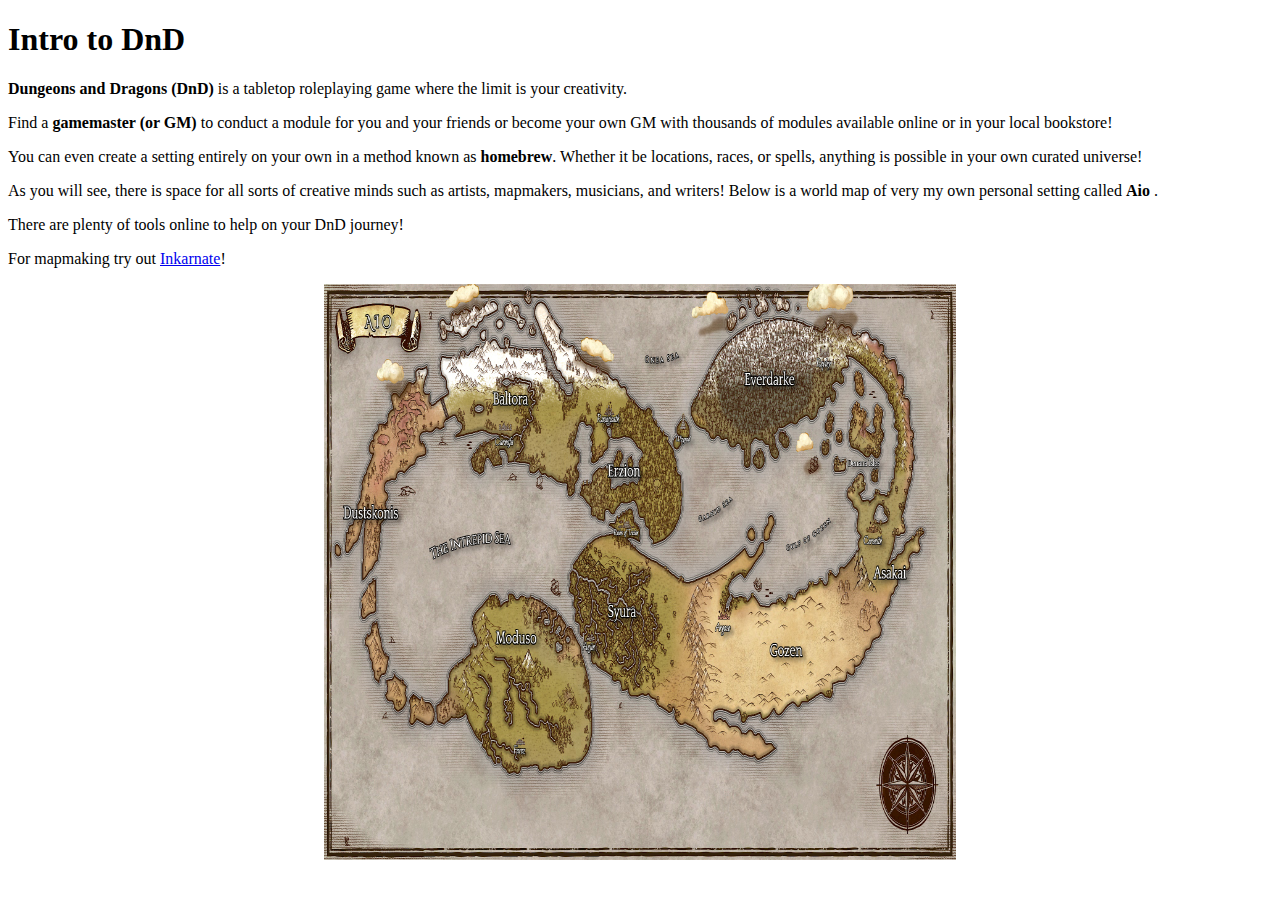
<file: Week 2 Part 1/index.html>
<!DOCTYPE html>
<html lang="en-US">
  <head>
    <meta charset="utf-8">
    <link rel="stylesheet" href="assets/css/main.css" />
    <title>My test page</title>
  </head>
  <body>
      <h1>Intro to DnD</h1>
        <p><strong>Dungeons and Dragons (DnD)</strong> is a tabletop roleplaying game where the limit is your creativity.
        </p>
        <p>
            Find a <strong>gamemaster (or GM)</strong> to conduct a module for you and your friends or become your own GM 
            with thousands of modules available online or in your local bookstore! 
        </p>
        <p>
            You can even create a setting entirely on your own in a method known as <strong>homebrew</strong>. 
            Whether it be locations, races, or spells, anything is possible in your own curated universe!
        </p>
        <p>
            As you will see, there is space for all sorts of creative minds such as artists, mapmakers, musicians, and writers!
            Below is a world map of very my own personal setting called <strong>Aio</strong> .
        </p>
        <p>
            There are plenty of tools online to help on your DnD journey!
        </p>
        <p>
            For mapmaking try out <a href="https://inkarnate.com/">Inkarnate</a>!
        </p>
        <p>
            <img src="images/Aio.jpg" width="1024" height="576" class="center">
        </p>
  </body>
</html>
</file>
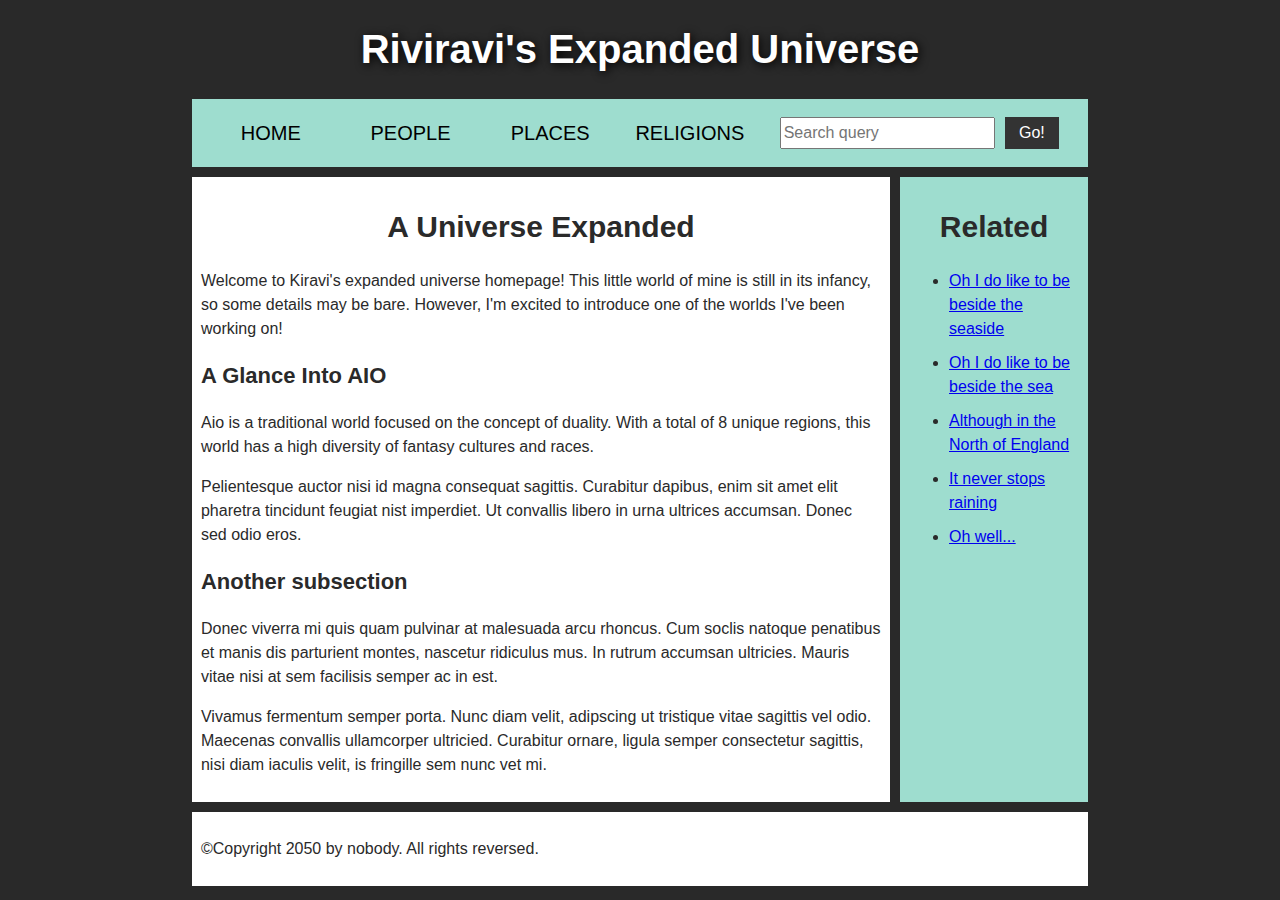
<file: Week 2 Part 2 - Deprecated/index.html>
<!DOCTYPE html>
<html>
  <head>
    <meta charset="utf-8">

    <title>My page title</title>
    <link href="https://fonts.googleapis.com/css?family=Open+Sans+Condensed:300|Sonsie+One" rel="stylesheet" type="text/css">
    <link rel="stylesheet" href="assets/css/main.css">

    <!-- the below three lines are a fix to get HTML5 semantic elements working in old versions of Internet Explorer-->
    <!--[if lt IE 9]>
      <script src="https://cdnjs.cloudflare.com/ajax/libs/html5shiv/3.7.3/html5shiv.js"></script>
    <![endif]-->
  </head>

  <body>
    <!-- Here is our main header that is used across all the pages of our website -->

    <header>
      <h1>Riviravi's Expanded Universe</h1>
    </header>

    <nav>
      <ul>
        <li><a href="#">Home</a></li>
        <li><a href="#">People</a></li>
        <li><a href="#">Places</a></li>
        <li><a href="#">Religions</a></li>
      </ul>

      <!-- A Search form is another common non-linear way to navigate through a website. -->

      <form>
        <input type="search" name="q" placeholder="Search query">
        <input type="submit" value="Go!">
      </form>
    </nav>

    <!-- Here is our page's main content -->
    <main>

      <!-- It contains an article -->
      <article>
        <h2>A Universe Expanded</h2>

        <p>Welcome to Kiravi's expanded universe homepage! This little world of mine is still in its infancy, so some details may be bare. However, I'm excited to introduce one of the worlds I've been working on!</p>

        <h3>A Glance Into AIO</h3>

        <p>Aio is a traditional world focused on the concept of duality. With a total of 8 unique regions, this world has a high diversity of fantasy cultures and races.</p>

        <p>Pelientesque auctor nisi id magna consequat sagittis. Curabitur dapibus, enim sit amet elit pharetra tincidunt feugiat nist imperdiet. Ut convallis libero in urna ultrices accumsan. Donec sed odio eros.</p>

        <h3>Another subsection</h3>

        <p>Donec viverra mi quis quam pulvinar at malesuada arcu rhoncus. Cum soclis natoque penatibus et manis dis parturient montes, nascetur ridiculus mus. In rutrum accumsan ultricies. Mauris vitae nisi at sem facilisis semper ac in est.</p>

        <p>Vivamus fermentum semper porta. Nunc diam velit, adipscing ut tristique vitae sagittis vel odio. Maecenas convallis ullamcorper ultricied. Curabitur ornare, ligula semper consectetur sagittis, nisi diam iaculis velit, is fringille sem nunc vet mi.</p>
      </article>

      <!-- the aside content can also be nested within the main content -->
      <aside>
        <h2>Related</h2>

        <ul>
          <li><a href="#">Oh I do like to be beside the seaside</a></li>
          <li><a href="#">Oh I do like to be beside the sea</a></li>
          <li><a href="#">Although in the North of England</a></li>
          <li><a href="#">It never stops raining</a></li>
          <li><a href="#">Oh well...</a></li>
        </ul>
      </aside>

    </main>

    <!-- And here is our main footer that is used across all the pages of our website -->

    <footer>
      <p>©Copyright 2050 by nobody. All rights reversed.</p>
    </footer>

  </body>
</html>
</file>
<file: Week 2 Part 1/assets/css/main.css>
.center {
  display: block;
  margin-left: auto;
  margin-right: auto;
  width: 50%;
}
</file>
<file: Week 2 Part 2 - Deprecated/assets/css/main.css>
html, body {
  margin: 0;
  padding: 0;
}

html {
  font-size: 10px;
  background-color: #292929;
}

body {
  width: 70%;
  margin: 0 auto;
}

/* || typography */

h1, h2, h3 {
  font-family: 'Optima', sans-serif;
  color: #2a2a2a;
}

p, input, li {
  font-family: 'Verdana', sans-serif;
  color: #2a2a2a;
}

h1 {
  font-size: 4rem;
  text-align: center;
  color: white;
  text-shadow: 2px 2px 10px black;
}

h2 {
  font-size: 3rem;
  text-align: center;
}

h3 {
  font-size: 2.2rem;
}

p, li {
  font-size: 1.6rem;
  line-height: 1.5;
}

/* || header layout */

nav, article, aside, footer {
  background-color: white;
  padding: 1%;
}

nav {
  height: 50px;
  background-color: #9eddcf;
  display: flex;
  margin-bottom: 10px;
}

nav ul {
  padding: 0;
  list-style-type: none;
  flex: 2;
  display: flex;
}

nav li {
  display: inline;
  text-align: center;
  flex: 1;
}

nav a {
  display: inline-block;
  font-size: 2rem;
  text-transform: uppercase;
  text-decoration: none;
  color: black;
}

nav form {
  flex: 1;
  display: flex;
  align-items: center;
  height: 100%;
  padding: 0 2em;
}

input {
  font-size: 1.6rem;
  height: 32px;
}

input[type="search"] {
  flex: 3;
}

input[type="submit"] {
  flex: 1;
  margin-left: 1rem;
  background: #333;
  border: 0;
  color: white;
}

/* || main layout */

main {
  display: flex;
}

article {
  flex: 4;
}

aside {
  flex: 1;
  margin-left: 10px;
  background-color: #9eddcf;
}

aside li {
  padding-bottom: 10px;
}

footer {
  margin-top: 10px;
}

.center {
  display: block;
  margin-left: auto;
  margin-right: auto;
  width: 50%;
}
</file>
